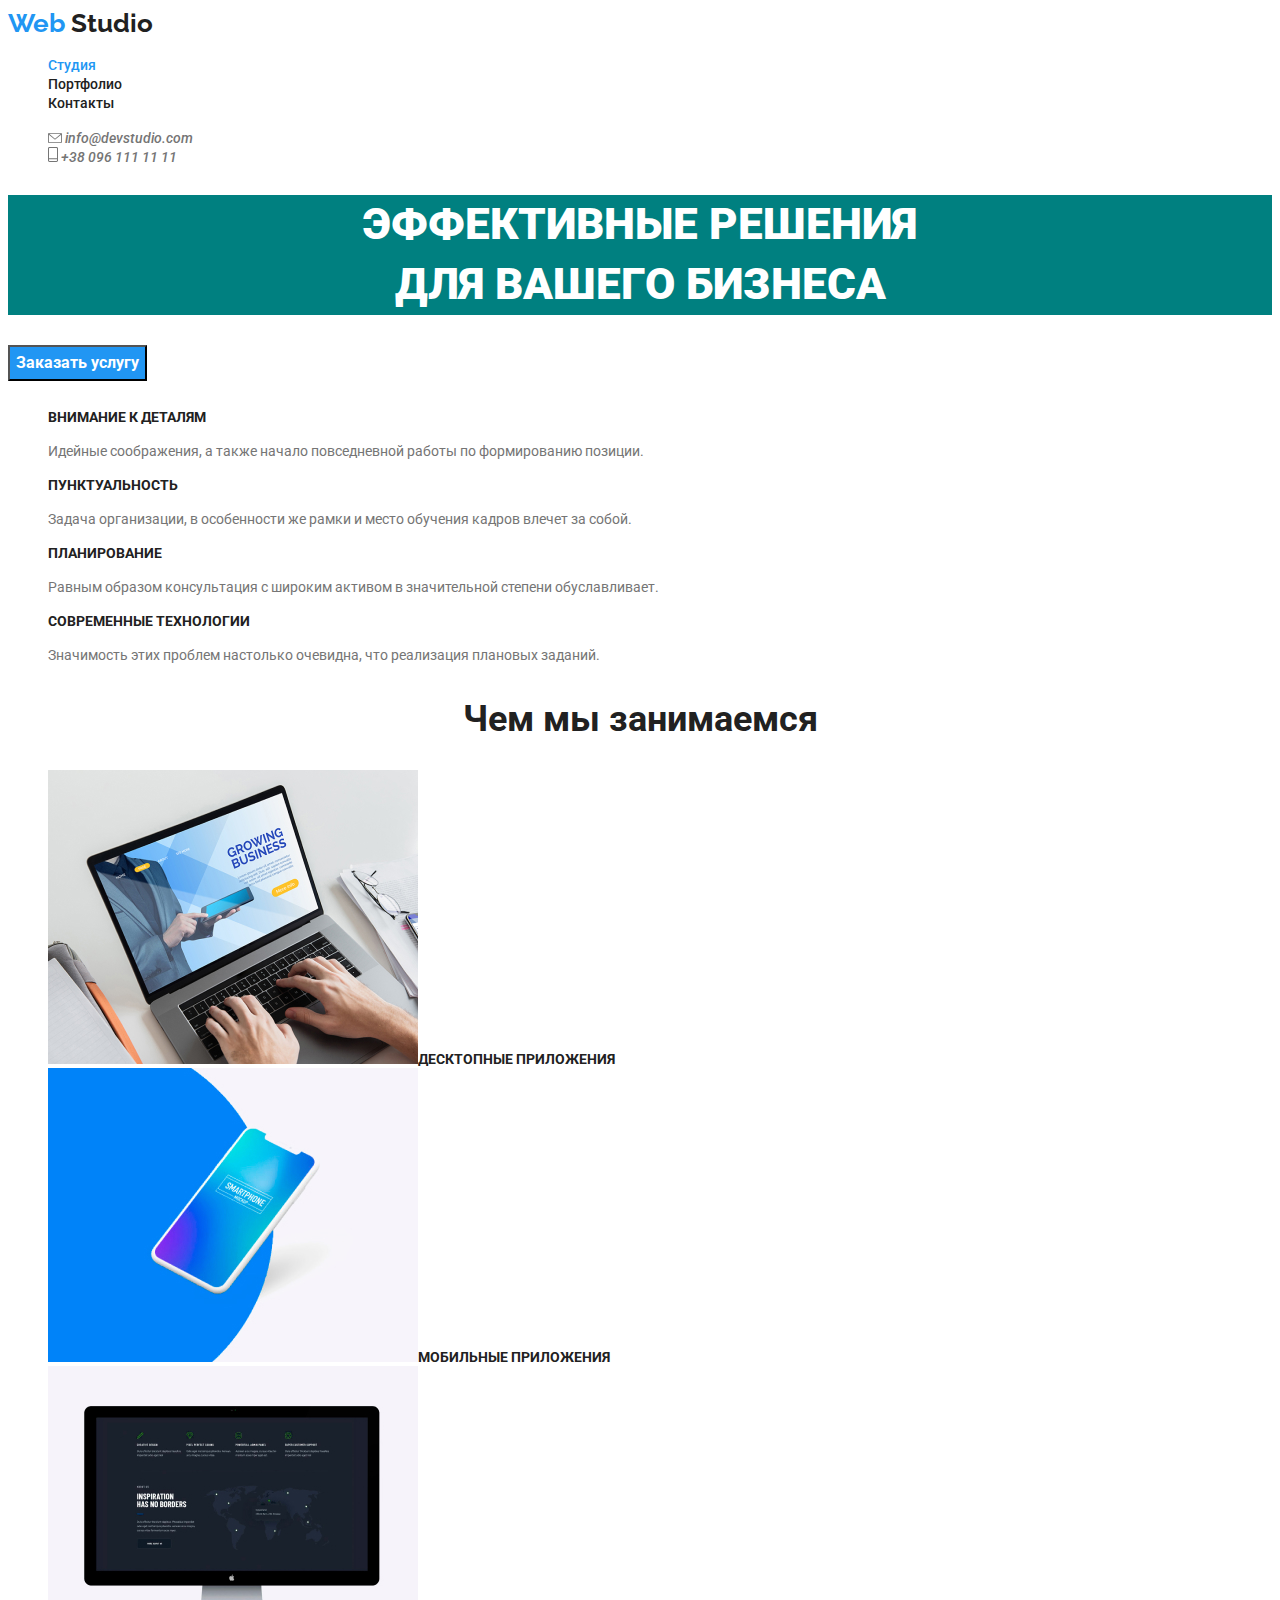
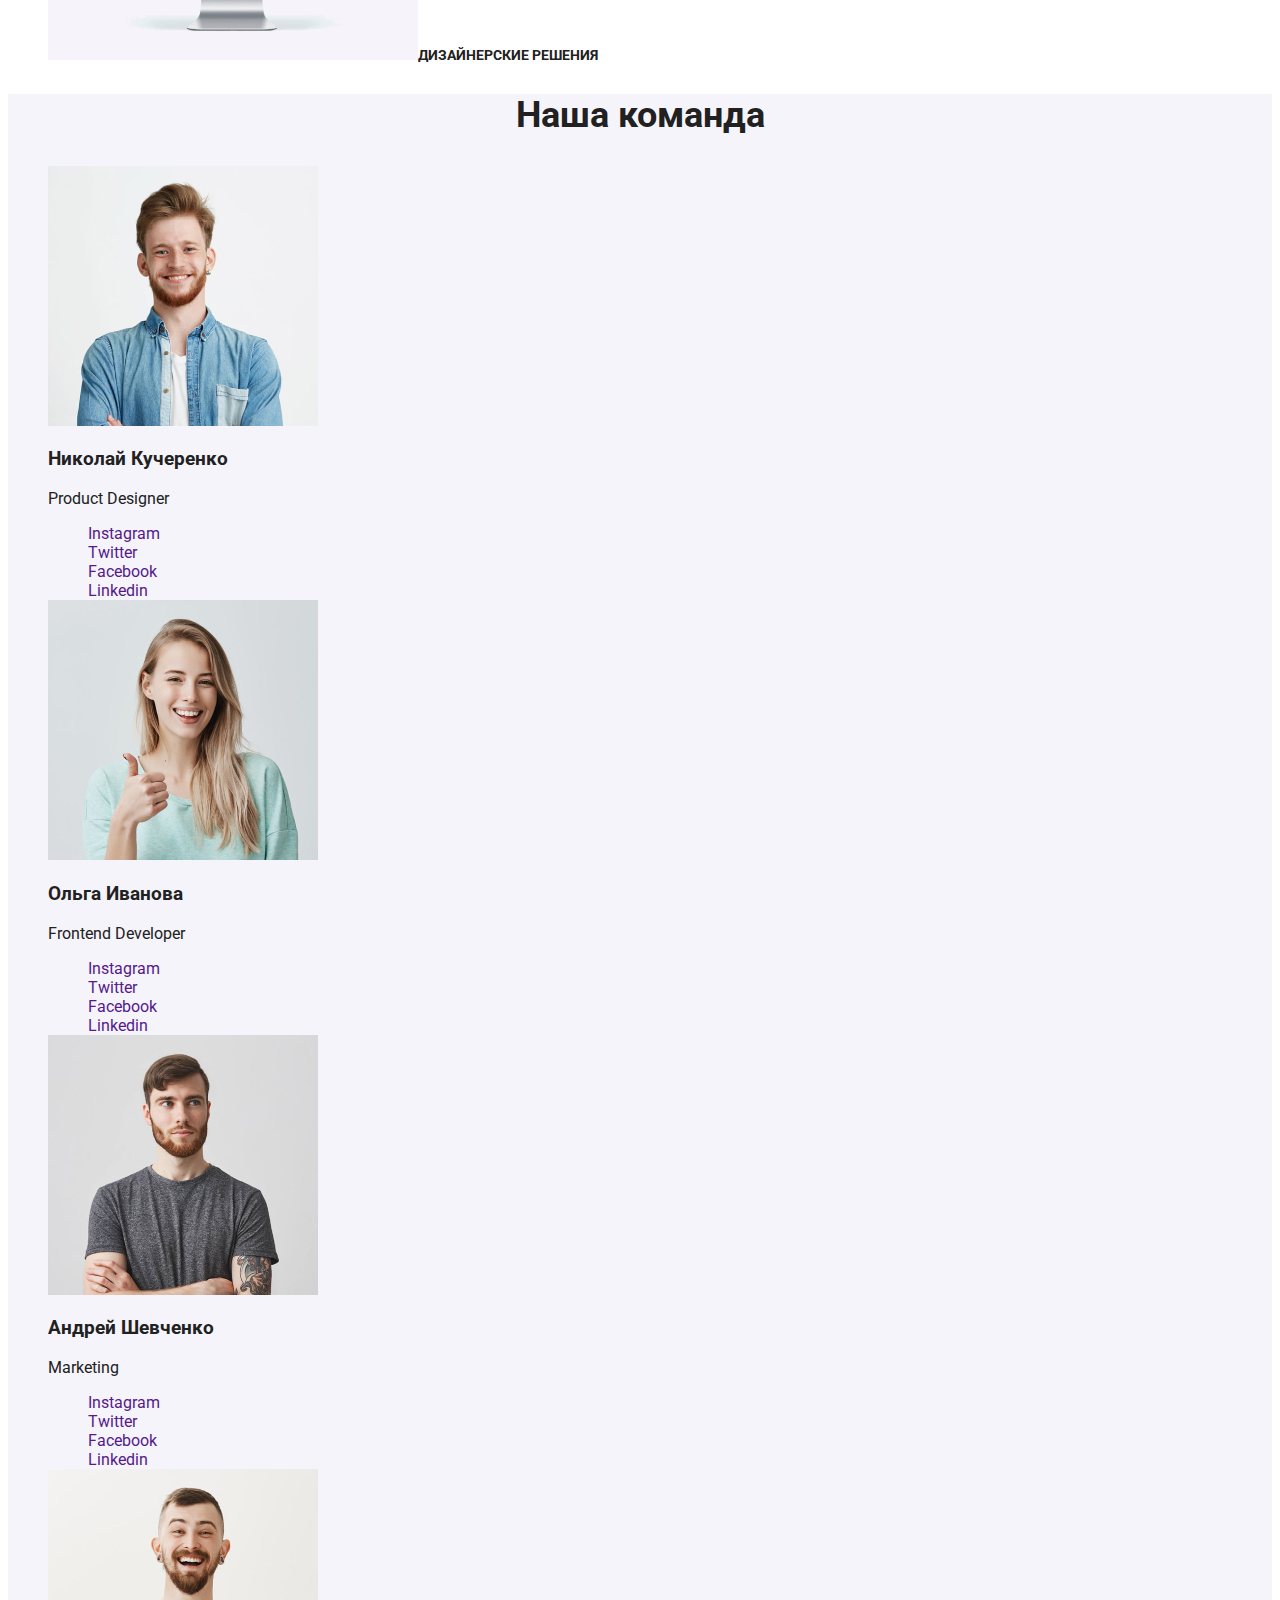
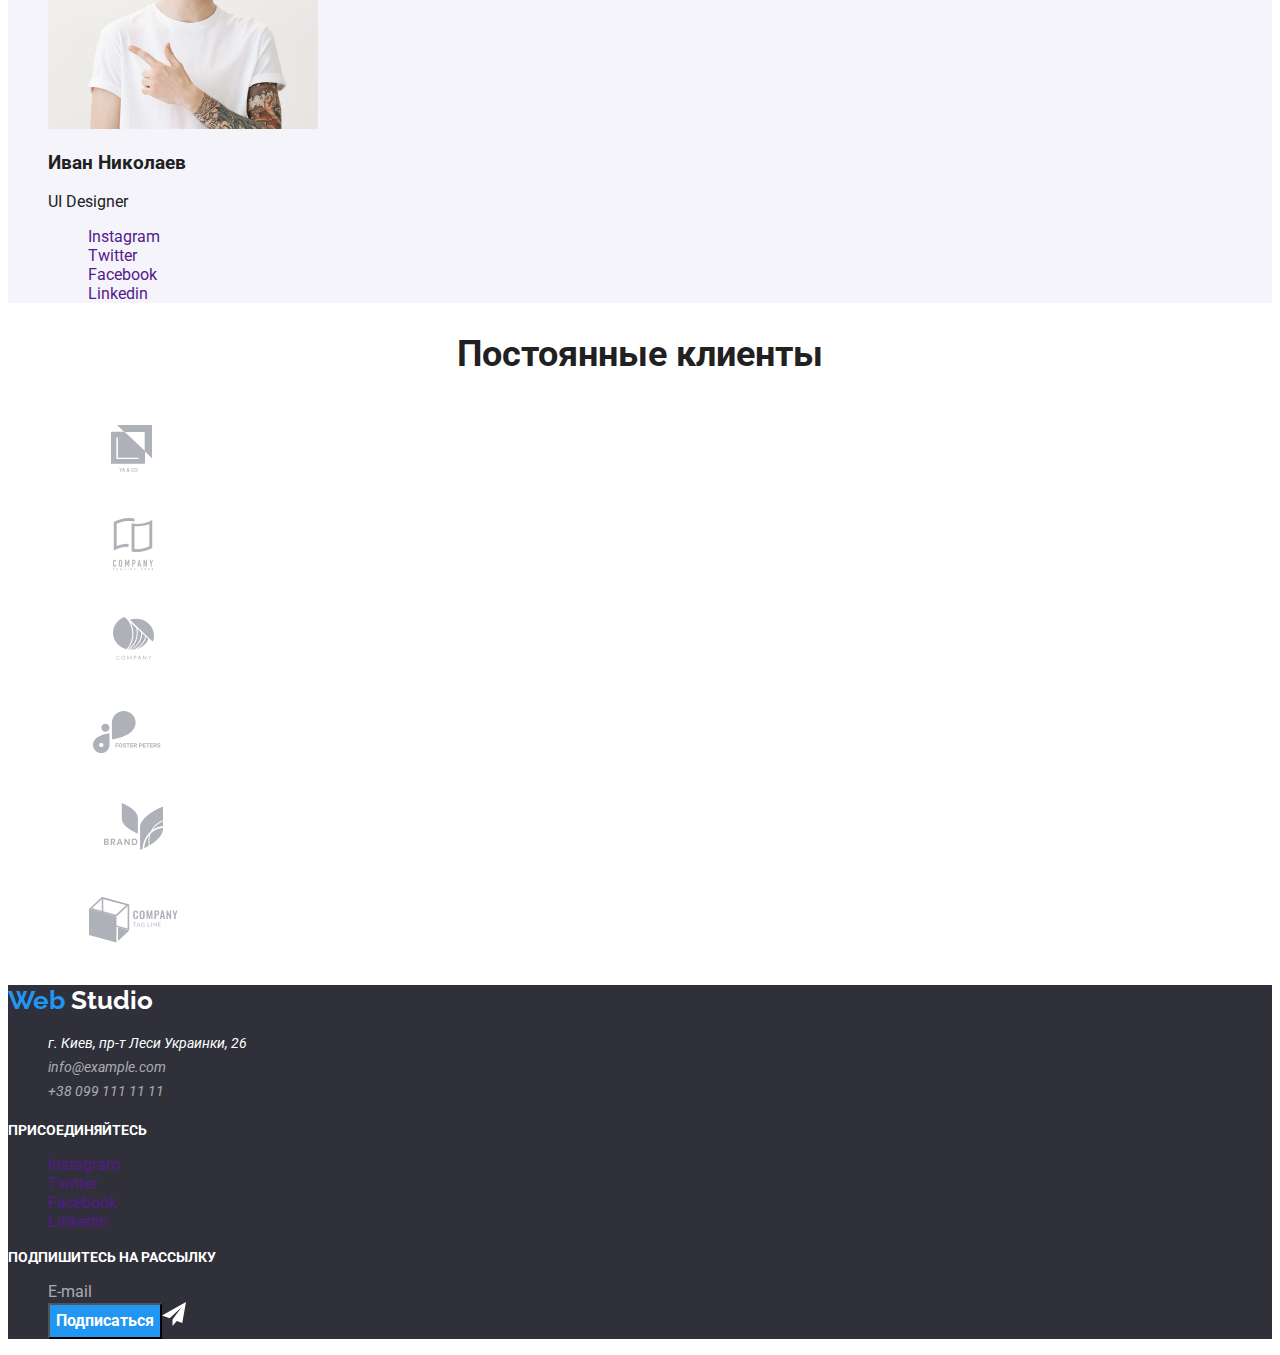
<file: index.html>
<!DOCTYPE html>
<html lang="ru">

<head>
  <meta charset="UTF-8">
  <meta http-equiv="X-UA-Compatible" content="IE=edge">
  <meta name="viewport" content="width=device-width, initial-scale=1.0">
  <title>Студия</title>
  <link rel="preconnect" href="https://fonts.googleapis.com">
  <link rel="preconnect" href="https://fonts.gstatic.com" crossorigin>
  <link href="https://fonts.googleapis.com/css2?family=Raleway:wght@700&family=Roboto:wght@400;500;700;900&display=swap"
    rel="stylesheet">
  <link rel="stylesheet" href="./css/styles.css">
</head>

<body>

  <!--HEADER-->

  <header>
    <nav>
      <a href="/" class="logo link"> <span class=logo-web>Web</span> Studio </a>
      <ul class="site-nav list">
        <li><a href="" class="link current">Студия</a></li>
        <li><a href="./portfolio.html" class="link">Портфолио</a></li>
        <li><a href="" class="link">Контакты</a></li>
      </ul>
    </nav>

    <address>
      <ul class="auth-nav list">
        <li>
          <a href="mailto:info@devstudio.com" class="link">
            <img src="./images/header/mail.svg" alt="почта">
            info@devstudio.com
          </a>
        </li>

        <li>
          <a href="tel:+380961111111" class="link">
            <img src="./images/header/phone.svg" alt="телефон">
            +38 096 111 11 11
          </a>
        </li>
      </ul>
    </address>

  </header>
  <main>

    <!--HERO-->

    <section class="hero">
      <h1 class="hero-title">Эффективные решения <br> для вашего бизнеса</h1>
      <button type="button" class="button">Заказать услугу</button>

      <!--О нас-->

      <h2 class="section-title"></h2>
      <ul class="about-list list">
        <li>
          <h3 class="title">Внимание к деталям</h3>
          <p class="text">Идейные соображения, а также начало повседневной работы по формированию позиции.</p>
        </li>
        <li>
          <h3 class="title">Пунктуальность</h3>
          <p class="text">Задача организации, в особенности же рамки и место обучения кадров влечет за собой.</p>
        </li>
        <li>
          <h3 class="title">Планирование</h3>
          <p class="text">Равным образом консультация с широким активом в значительной степени обуславливает.</p>
        </li>
        <li>
          <h3 class="title">Современные технологии</h3>
          <p class="text">Значимость этих проблем настолько очевидна, что реализация плановых заданий.</p>
        </li>
      </ul>
    </section>

    <!--Чем мы занимаемся-->

    <section class="section">
      <h2 class="section-title">Чем мы занимаемся</h2>
      <ul class="examples list">
        <li class="examples-title">
          <img src="./images/activity/about_1.jpg" alt="сайт в декстопе" width="370" height="294">Десктопные
          приложения
        </li>
        <li class="examples-title"><img src="./images/activity/about_2.jpg" alt="приложение в смартфоне" width="370"
            height="294">Мобильные
          приложения
        </li>
        <li class="examples-title"><img src="./images/activity/about_3.jpg" alt="креативный сайт" width="370"
            height="294">Дизайнерские решения
        </li>
      </ul>
    </section>

    <!--Наша команда-->

    <section class="section team">
      <h2 class="section-title">Наша команда</h2>
      <ul class="team-list list">
        <li>
          <img src="./images/team/team_1.jpg" alt="фото сотрудника" width="270" height="260">
          <h3 class="name-title">Николай Кучеренко</h3>
          <p>Product Designer</p>
          <ul class="social list">
            <li>
              <a href="" aria-label="Ссылка на Instagram" class="link">Instagram</a>
            </li>
            <li>
              <a href="" aria-label="Ссылка на Twitter" class="link">Twitter</a>
            </li>
            <li>
              <a href="" aria-label="Ссылка на Facebook" class="link">Facebook</a>
            </li>
            <li>
              <a href="" aria-label="Ссылка на Linkedin" class="link">Linkedin</a>
            </li>
          </ul>
        </li>
        <li>
          <img src="./images/team/team_2.jpg" alt="фото сотрудника" width="270" height="260">
          <h3>Ольга Иванова</h3>
          <p>Frontend Developer</p>
          <ul class="social list">
            <li>
              <a href="" aria-label="Ссылка на Instagram" class="link">Instagram</a>
            </li>
            <li>
              <a href="" aria-label="Ссылка на Twitter" class="link">Twitter</a>
            </li>
            <li>
              <a href="" aria-label="Ссылка на Facebook" class="link">Facebook</a>
            </li>
            <li>
              <a href="" aria-label="Ссылка на Linkedin" class="link">Linkedin</a>
            </li>
          </ul>
        </li>
        <li>
          <img src="./images/team/team_3.jpg" alt="фото сотрудника" width="270" height="260">
          <h3>Андрей Шевченко</h3>
          <p>Marketing</p>
          <ul class="social list">
            <li>
              <a href="" aria-label="Ссылка на Instagram" class="link">Instagram</a>
            </li>
            <li>
              <a href="" aria-label="Ссылка на Twitter" class="link">Twitter</a>
            </li>
            <li>
              <a href="" aria-label="Ссылка на Facebook" class="link">Facebook</a>
            </li>
            <li>
              <a href="" aria-label="Ссылка на Linkedin" class="link">Linkedin</a>
            </li>
          </ul>
        </li>
        <li>
          <img src="./images/team/team_4.jpg" alt="фото сотрудника" width="270" height="260">
          <h3>Иван Николаев</h3>
          <p>UI Designer</p>
          <ul class="social list">
            <li>
              <a href="" aria-label="Ссылка на Instagram" class="link">Instagram</a>
            </li>
            <li>
              <a href="" aria-label="Ссылка на Twitter" class="link">Twitter</a>
            </li>
            <li>
              <a href="" aria-label="Ссылка на Facebook" class="link">Facebook</a>
            </li>
            <li>
              <a href="" aria-label="Ссылка на Linkedin" class="link">Linkedin</a>
            </li>
          </ul>
        </li>
      </ul>

    </section>

    <!--Постоянные клиенты-->

    <section class="section-team">
      <h2 class="section-title">Постоянные клиенты</h2>
      <ul class="clients list">
        <li>
          <a href="" class="link"><img src="./images/clients/Client_1.svg" alt="логотип компании" width="170"
              height="90"></a>
        </li>
        <li>
          <a href=""><img src="./images/clients/Client_2.svg" alt="логотип компании" width="170" height="90"></a>
        </li>
        <li>
          <a href=""><img src="./images/clients/Client_3.svg" alt="логотип компании" width="170" height="90"></a>
        </li>
        <li>
          <a href=""><img src="./images/clients/Client_4.svg" alt="логотип компании" width="170" height="90"></a>
        </li>
        <li>
          <a href=""><img src="./images/clients/Client_5.svg" alt="логотип компании" width="170" height="90"></a>
        </li>
        <li>
          <a href=""><img src="./images/clients/Client_6.svg" alt="логотип компании" width="170" height="90"></a>
        </li>
      </ul>
    </section>
  </main>

  <!--FOOTER-->

  <footer class="footer">
    <a href="/" class="footer-logo link"> <span class=footer-logo-web>Web</span> Studio </a>
    <address>

      <ul class="footer-address list">
        <li class="footer-address-location">г. Киев, пр-т Леси Украинки, 26</li>
        <li>
          <a href="mailto:info@example.com" class="footer-address-mail link">info@example.com</a>
        </li>
        <li>
          <a href="tel:+380991111111" class="footer-address-phone link">+38 099 111 11 11</a>
        </li>
      </ul>
    </address>
    <b class="footer-title">присоединяйтесь</b>
    <ul class="social list">
      <li>
        <a href="" aria-label="Ссылка на Instagram" class="link">Instagram</a>
      </li>
      <li>
        <a href="" aria-label="Ссылка на Twitter" class="link">Twitter</a>
      </li>
      <li>
        <a href="" aria-label="Ссылка на Facebook" class="link">Facebook</a>
      </li>
      <li>
        <a href="" aria-label="Ссылка на Linkedin" class="link">Linkedin</a>
      </li>
    </ul>
    <b class="footer-title">подпишитесь на рассылку</b>
    <ul class="list">
      <li class="footer-button-mail">E-mail</li>
      <li><button type="button" class="button">Подписаться</button><img src="./images/social/telegram.svg"
          alt="телеграм">
      </li>
    </ul>
  </footer>

</body>

</html>
</file>
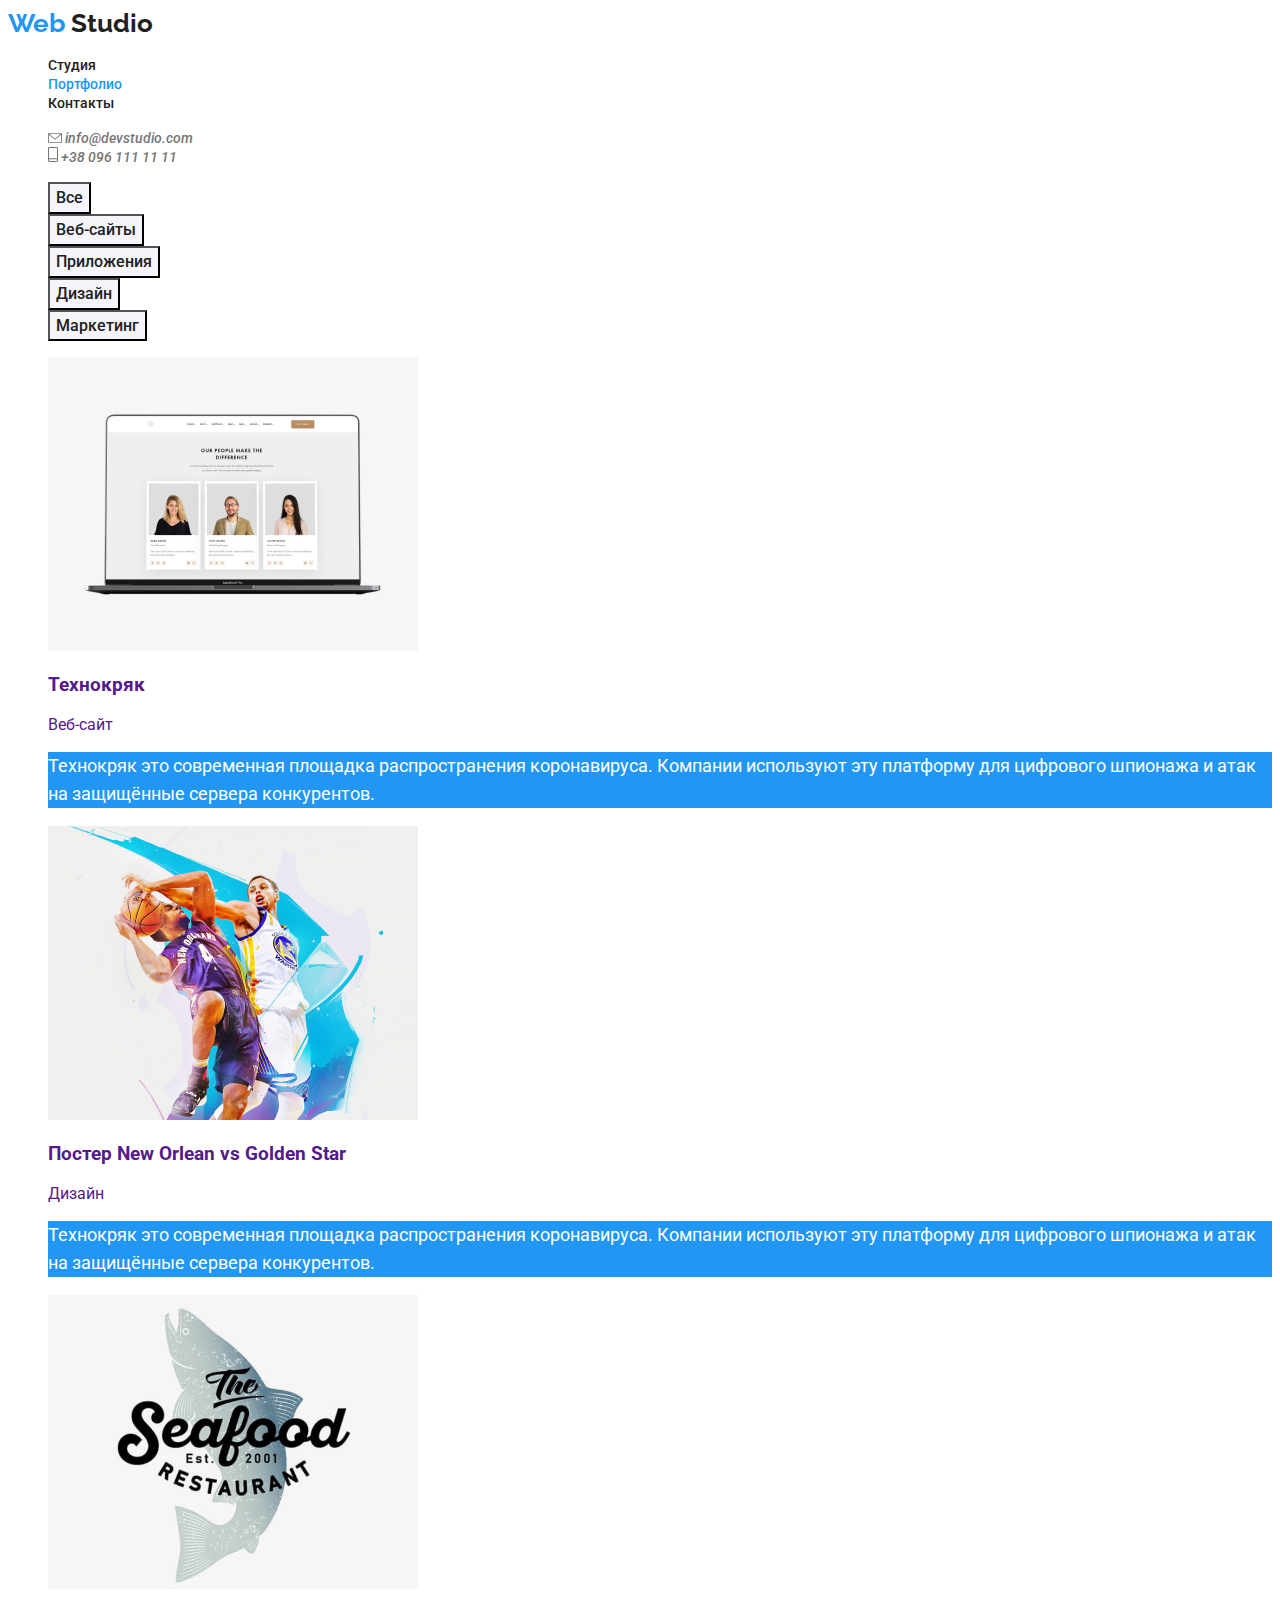
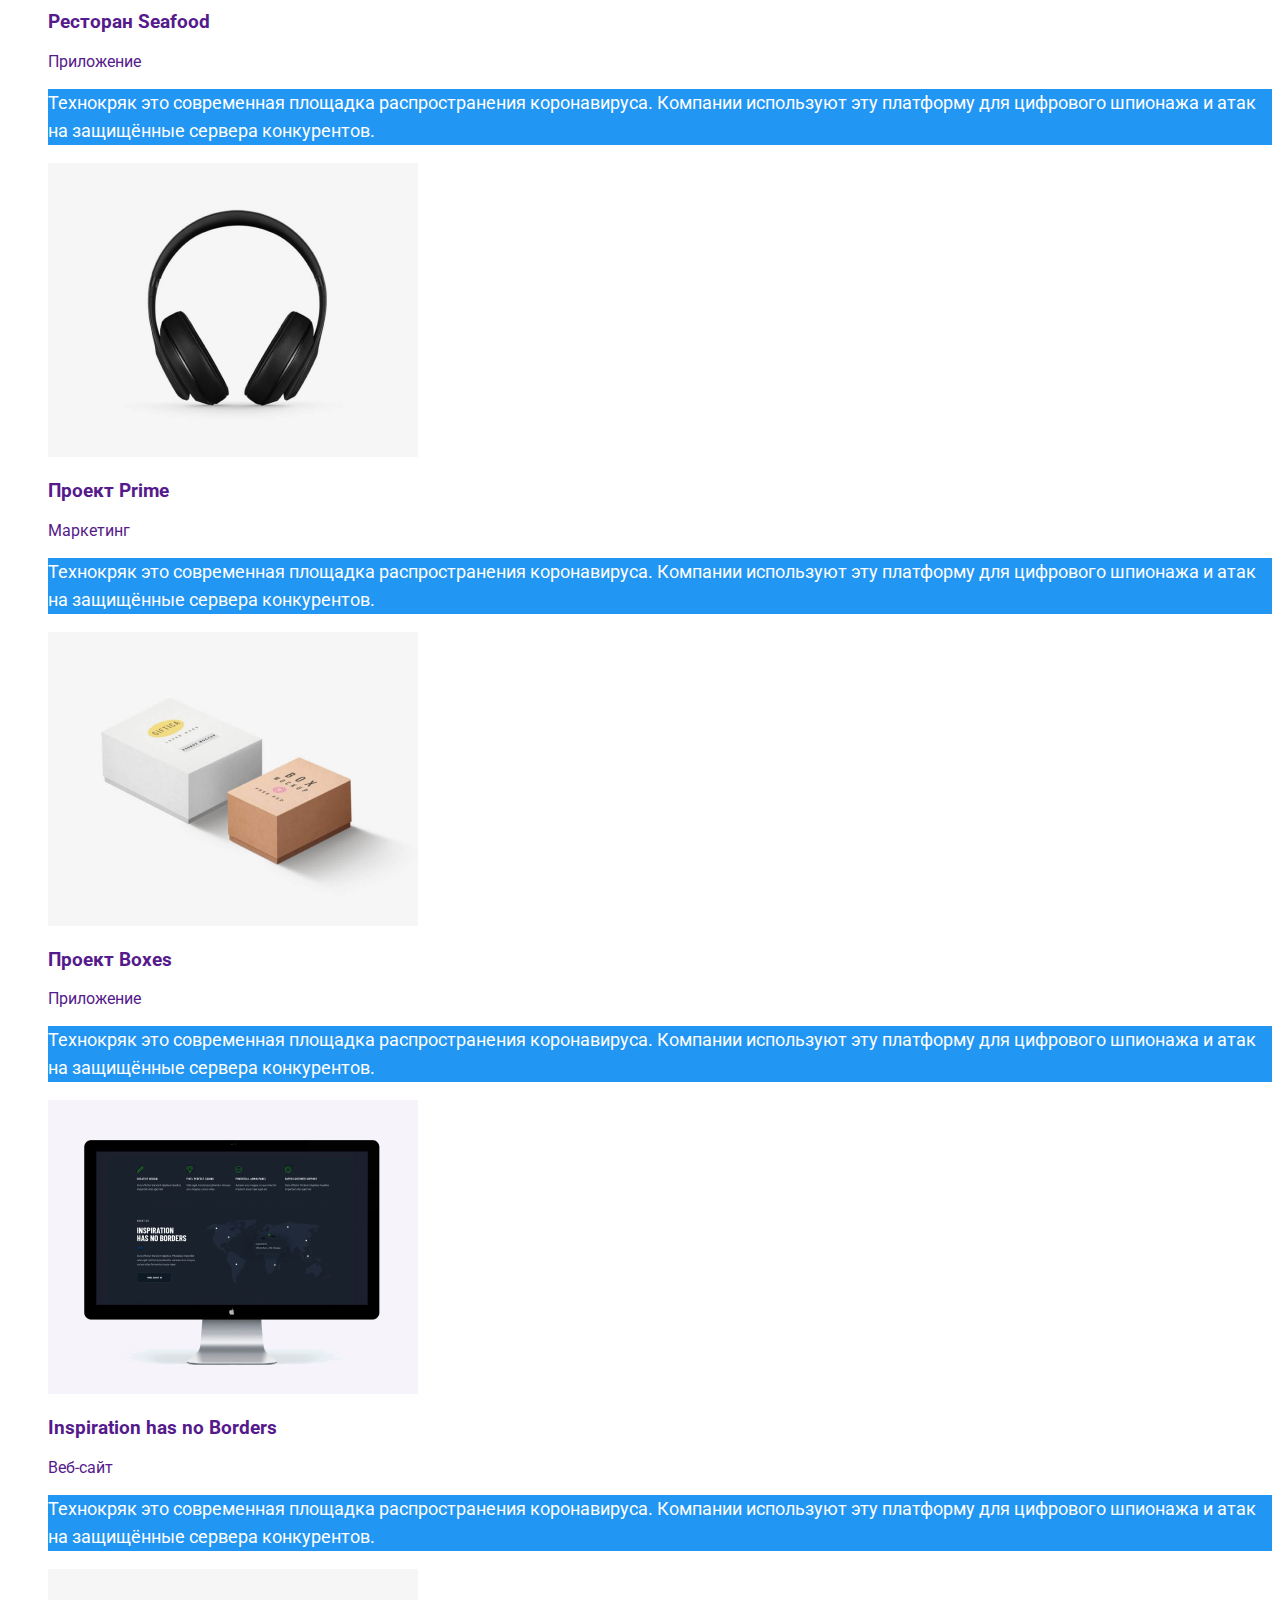
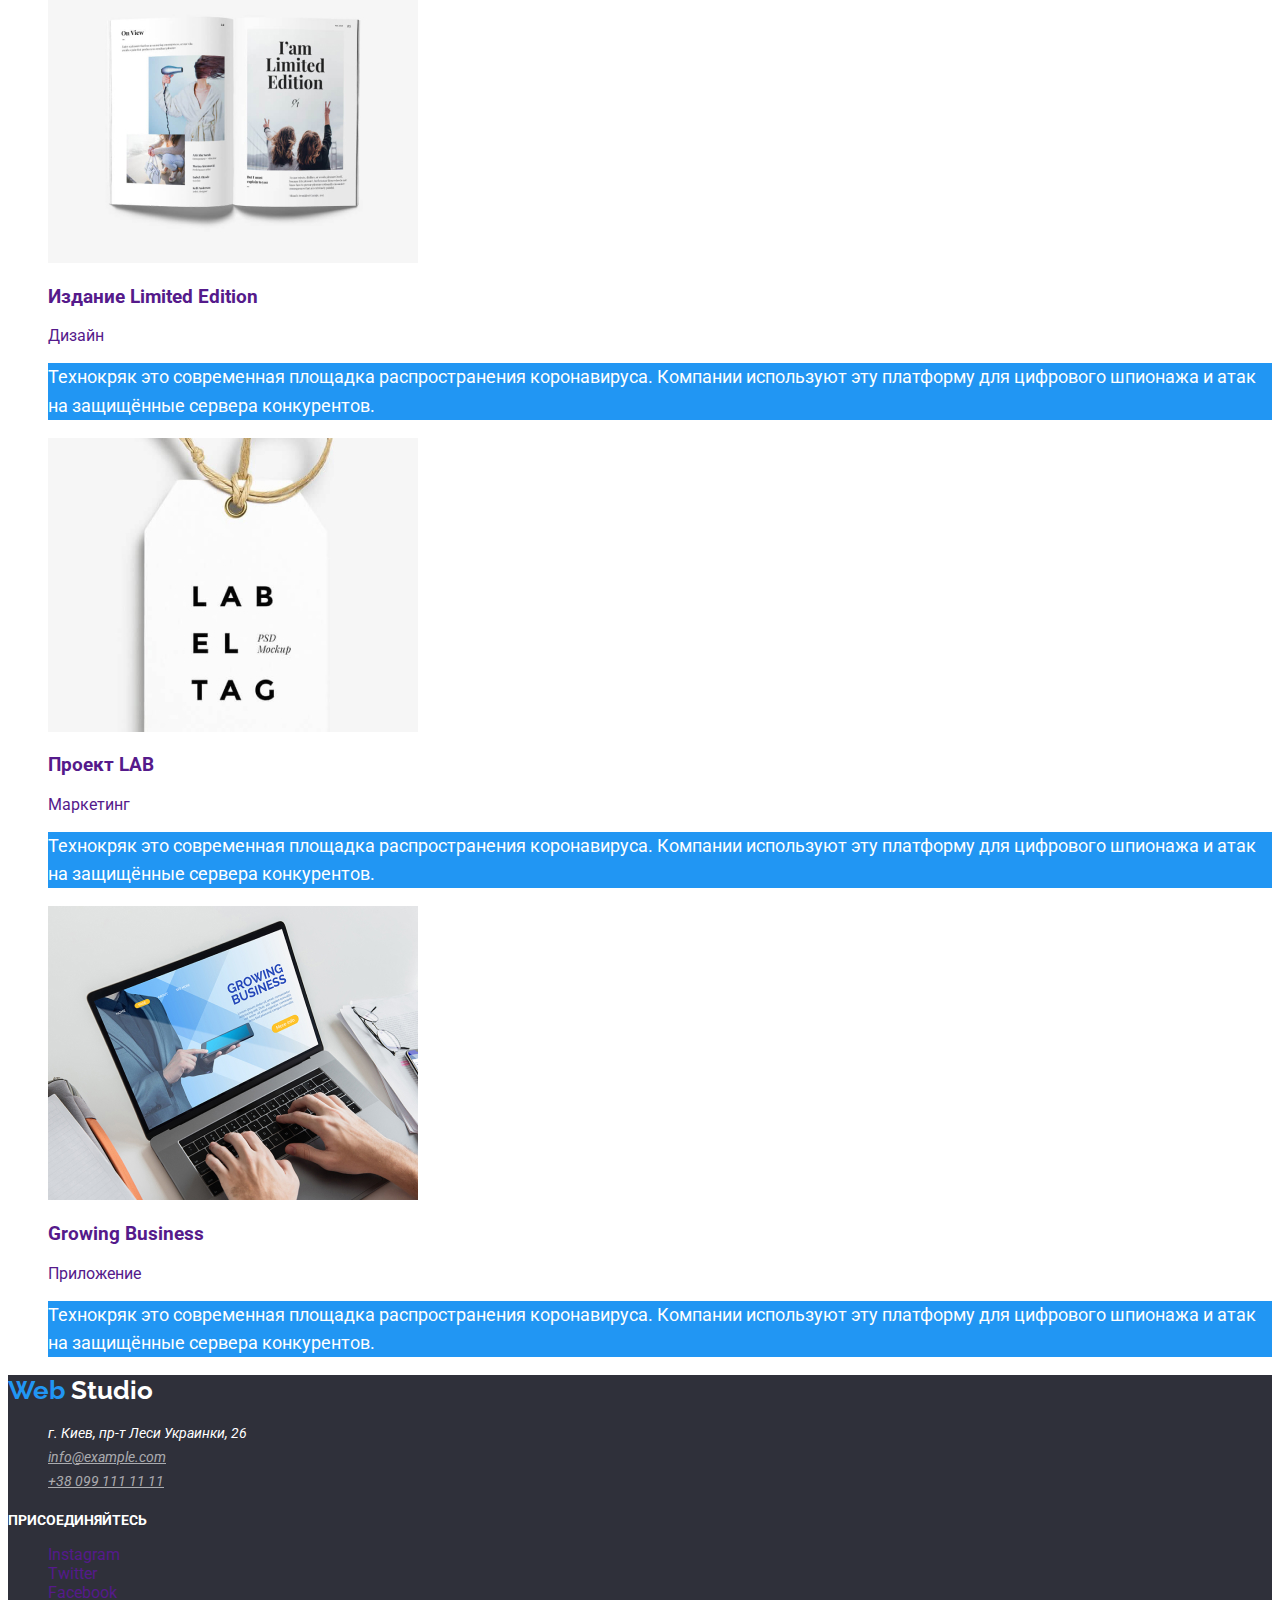
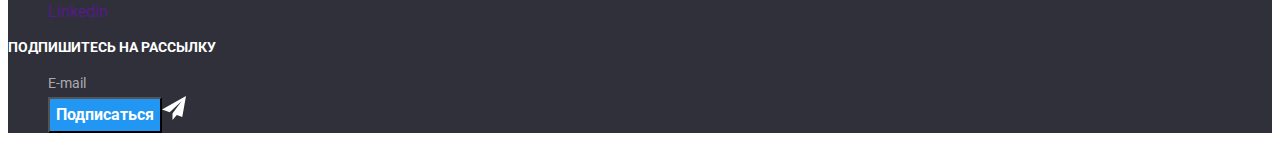
<file: portfolio.html>
<!DOCTYPE html>
<html lang="en">

<head>
    <meta charset="UTF-8">
    <meta http-equiv="X-UA-Compatible" content="IE=edge">
    <meta name="viewport" content="width=device-width, initial-scale=1.0">
    <title>Портфолио</title>
    <link rel="preconnect" href="https://fonts.googleapis.com">
    <link rel="preconnect" href="https://fonts.gstatic.com" crossorigin>
    <link
        href="https://fonts.googleapis.com/css2?family=Raleway:wght@700&family=Roboto:wght@400;500;700;900&display=swap"
        rel="stylesheet">
    <link rel="stylesheet" href="./css/styles.css">
</head>

<body>
    <!--HEADER-->

    <header>
        <nav>
            <a href="/" class="logo link"> <span class=logo-web>Web</span> Studio </a>
            <ul class="site-nav list">
                <li><a href="./index.html" class="link">Студия</a></li>
                <li><a href="" class="link current">Портфолио</a></li>
                <li><a href="" class="link">Контакты</a></li>
            </ul>
        </nav>

        <address>
            <ul class="auth-nav list">
                <li>
                    <a href="mailto:info@devstudio.com" class="link">
                        <img src="./images/header/mail.svg" alt="почта">
                        info@devstudio.com
                    </a>
                </li>

                <li>
                    <a href="tel:+380961111111" class="link">
                        <img src="./images/header/phone.svg" alt="телефон">
                        +38 096 111 11 11
                    </a>
                </li>
            </ul>
        </address>

    </header>
    <main>

        <!-- button -->
        <section>

            <ul class="list">
                <li>
                    <button type="button" class="portfolio-button">Все</button>
                </li>
                <li>
                    <button type="button" class="portfolio-button">Веб-сайты</button>
                </li>
                <li>
                    <button type="button" class="portfolio-button">Приложения</button>
                </li>
                <li>
                    <button type="button" class="portfolio-button">Дизайн</button>
                </li>
                <li>
                    <button type="button" class="portfolio-button">Маркетинг</button>
                </li>
            </ul>

            <!-- cards -->
            <ul class="list">
                <li>
                    <a href="" class="link">
                        <img src="./images/portfolio/portfolio_1.jpg" alt="Веб-сайт" width="370" height="294">
                        <h3>Технокряк</h3>
                        <p>Веб-сайт</p>
                        <p class="portfolio-info">Технокряк это современная площадка распространения коронавируса.
                            Компании используют эту
                            платформу для цифрового
                            шпионажа и атак на защищённые сервера конкурентов.</p>
                    </a>

                </li>
                <li>
                    <a href="" class="link">
                        <img src="./images/portfolio/portfolio_2.jpg" alt="Веб-сайт" width="370" height="294">
                        <h3>Постер New Orlean vs Golden Star</h3>
                        <p>Дизайн</p>
                        <p class="portfolio-info">Технокряк это современная площадка распространения коронавируса.
                            Компании используют эту
                            платформу для цифрового
                            шпионажа и атак на защищённые сервера конкурентов.</p>
                    </a>

                </li>
                <li>
                    <a href="" class="link">
                        <img src="./images/portfolio/portfolio_3.jpg" alt="Веб-сайт" width="370" height="294">
                        <h3>Ресторан Seafood</h3>
                        <p>Приложение</p>
                        <p class="portfolio-info">Технокряк это современная площадка распространения коронавируса.
                            Компании используют эту
                            платформу для цифрового
                            шпионажа и атак на защищённые сервера конкурентов.</p>
                    </a>
                </li>
                <li>
                    <a href="" class="link">
                        <img src="./images/portfolio/portfolio_4.jpg" alt="Веб-сайт" width="370" height="294">
                        <h3>Проект Prime</h3>
                        <p>Маркетинг</p>
                        <p class="portfolio-info">Технокряк это современная площадка распространения коронавируса.
                            Компании используют эту
                            платформу для цифрового
                            шпионажа и атак на защищённые сервера конкурентов.</p>
                    </a>
                </li>
                <li>
                    <a href="" class="link">
                        <img src="./images/portfolio/portfolio_5.jpg" alt="Веб-сайт" width="370" height="294">
                        <h3>Проект Boxes</h3>
                        <p>Приложение</p>
                        <p class="portfolio-info">Технокряк это современная площадка распространения коронавируса.
                            Компании используют эту
                            платформу для цифрового
                            шпионажа и атак на защищённые сервера конкурентов.</p>
                    </a>
                </li>
                <li>
                    <a href="" class="link">
                        <img src="./images/portfolio/portfolio_6.jpg" alt="Веб-сайт" width="370" height="294">
                        <h3>Inspiration has no Borders</h3>
                        <p>Веб-сайт</p>
                        <p class="portfolio-info">Технокряк это современная площадка распространения коронавируса.
                            Компании используют эту
                            платформу для цифрового
                            шпионажа и атак на защищённые сервера конкурентов.</p>
                    </a>
                </li>
                <li>
                    <a href="" class="link">
                        <img src="./images/portfolio/portfolio_7.jpg" alt="Веб-сайт" width="370" height="294">
                        <h3>Издание Limited Edition</h3>
                        <p>Дизайн</p>
                        <p class="portfolio-info">Технокряк это современная площадка распространения коронавируса.
                            Компании используют эту
                            платформу для цифрового
                            шпионажа и атак на защищённые сервера конкурентов.</p>
                    </a>
                </li>
                <li>
                    <a href="" class="link">
                        <img src="./images/portfolio/portfolio_8.jpg" alt="Веб-сайт" width="370" height="294">
                        <h3>Проект LAB</h3>
                        <p>Маркетинг</p>
                        <p class="portfolio-info">Технокряк это современная площадка распространения коронавируса.
                            Компании используют эту
                            платформу для цифрового
                            шпионажа и атак на защищённые сервера конкурентов.</p>
                    </a>
                </li>
                <li>
                    <a href="" class="link">
                        <img src="./images/portfolio/portfolio_9.jpg" alt="Веб-сайт" width="370" height="294">
                        <h3>Growing Business</h3>
                        <p>Приложение</p>
                        <p class="portfolio-info">Технокряк это современная площадка распространения коронавируса.
                            Компании используют эту
                            платформу для цифрового
                            шпионажа и атак на защищённые сервера конкурентов.</p>
                    </a>
                </li>
            </ul>
        </section>
    </main>
    <!--FOOTER-->

    <footer class="footer">
        <a href="/" class="footer-logo link"> <span class=footer-logo-web>Web</span> Studio </a>
        <address>

            <ul class="footer-address list">
                <li class="footer-address-location">г. Киев, пр-т Леси Украинки, 26</li>
                <li>
                    <a href="mailto:info@example.com" class="footer-address-mail">info@example.com</a>
                </li>
                <li>
                    <a href="tel:+380991111111" class="footer-address-phone">+38 099 111 11 11</a>
                </li>
            </ul>
        </address>
        <b class="footer-title">присоединяйтесь</b>
        <ul class="social list">
            <li>
                <a href="" aria-label="Ссылка на Instagram" class="link">Instagram</a>
            </li>
            <li>
                <a href="" aria-label="Ссылка на Twitter" class="link">Twitter</a>
            </li>
            <li>
                <a href="" aria-label="Ссылка на Facebook" class="link">Facebook</a>
            </li>
            <li>
                <a href="" aria-label="Ссылка на Linkedin" class="link">Linkedin</a>
            </li>
        </ul>
        <b class="footer-title">подпишитесь на рассылку</b>
        <ul class="list">
            <li class="footer-address-mail">E-mail</li>
            <li><button type="button" class="button">Подписаться</button><img src="./images/social/telegram.svg"
                    alt="телеграм">
            </li>
        </ul>
    </footer>
</body>

</html>
</file>
<file: css/styles.css>
/* цвет основного текста #212121 */
/* вторичный цвет текста #757575 */
/* цвет акцента #2196F3 */
/* белый #FFFFFF */
/* вторичный цвет фона #F5F4FA */
/* цвет подвала #2F303A */

:root {
--primary-text-color: #212121;
--secondary-text-color: #757575;
--accent-text-color: #2196F3;
--white-color: #FFFFFF;
--secondary-background-color: #F5F4FA;
--footer-background-color: #2F303A;

}


body {
  color: var(--primary-text-color);
  background-color: var(--white-color);
  
  font-family: Roboto, sans-serif;
  letter-spacing: 2%;
}

/* header */
.list {
  list-style: none;
}

/* Logo */

.logo {
  color: var(--primary-text-color);
  font-family: Raleway, sans-serif;

  letter-spacing: 3%;
  font-weight: 700;
  font-size: 26px;
  line-height: 1.19;
}
.logo-web {
  color: var(--accent-text-color);
  font-family: Raleway, sans-serif;
 
  letter-spacing: 3%;
  font-weight: 700;
  font-size: 26px;
  line-height: 1.19;

}

.link {
  text-decoration: none;

}   


/* site-nav */

.site-nav .link {
  color: var(--primary-text-color);
  
  font-weight: 500;
  font-size: 14px;
  line-height: 1.14;
}

.site-nav .link.current {
  color: var(--accent-text-color)
}

.site-nav .link:hover,
.site-nav .link:focus {
  color: var(--accent-text-color);
}

/* auth-nav */
.auth-nav .link {
  color: var(--secondary-text-color);
  
  font-weight: 500;
  font-size: 14px;
  line-height: 1.14;
    
}

.auth-nav .link:hover,
.auth-nav .link:focus {
  color: var(--accent-text-color);
}

/* main */

/* hero */
.hero-title {
  color: var(--white-color);
  background-color: teal;

  font-weight: 900;
  font-size: 44px;
  
  line-height: 1.36;
  text-align: center;
  letter-spacing: 6%;
  text-transform: uppercase;
}

/* button */

.button {
  color: var(--white-color);
  background-color: var(--accent-text-color);
  font-family: inherit;

  font-weight: 700;
  font-size: 16px;
  line-height: 1.88;
  letter-spacing: 6%;
}


/* section */
.section-title {
  color: var(--primary-text-color);
  font-weight: 700;
  font-size: 36px;
  line-height: 1.17;
  text-align: center;
}

/* о нас */

.about-list .title {
  color: var(--primary-text-color);
}

.about-list .text {
  color: var(--secondary-text-color);
}

/* о нас */

.title {
  font-weight: 700;
  font-size: 14px;
  line-height: 1.14;

  text-transform: uppercase;
}

.text {
  font-weight: 400;
  font-size: 14px;
  line-height: 1.71;
}

/* чем мы занимаемся */

.examples-title {
  font-weight: 700;
  font-size: 14px;
  line-height: 1.14;
  text-transform: uppercase;
}

/* наша команда */

.name-title {
  color: var(--primary-text-color);
}

.team {
  background-color: var(--secondary-background-color )
}

.social .link:hover,
.social .link:focus {
  color: var(--accent-text-color);
}

/* Постоянные клиенты */


/* footer */

.footer {
  background-color: var(--footer-background-color);
}

.footer-logo {
  color: var(--white-color);
  font-family: Raleway, sans-serif;

  letter-spacing: 3%;
  font-weight: 700;
  font-size: 26px;
  line-height: 1.19;
}

.footer-logo-web {
  color: var(--accent-text-color);
  font-family: Raleway, sans-serif;
  
  letter-spacing: 3%;
  font-weight: 700;
  font-size: 26px;
  line-height: 1.19;

}

.footer-address-location {
  color: var(--white-color);

  font-weight: 400;
  font-size: 14px;
  line-height: 1.71;
  letter-spacing: 3%;
}

.footer-address-mail,
.footer-address-phone {
  color: rgba(255, 255, 255, 0.6);

  font-weight: 400;
  font-size: 14px;
  line-height: 1.71;
  letter-spacing: 3%;
}


.footer-title {
  color: var(--white-color);

  font-weight: 700;
  font-size: 14px;
  line-height: 1.14;
  letter-spacing: 3%;
  text-transform: uppercase;
}

.footer-button-mail {
  color: rgba(255, 255, 255, 0.6);

  font-weight: 400;
  font-size: 16px;
  line-height: 1.25;
  letter-spacing: 3%;
}

/* PORTFOLIO */

.portfolio-button {
  color: var(--primary-text-color);
  background-color: var(--secondary-background-color);
  font-family: inherit;

  font-weight: 500;
  font-size: 16px;
  line-height: 1.62;
  text-align: center;
  letter-spacing: 3%;
}

.portfolio-button:hover,
.portfolio-button:focus {
  background-color: var(--accent-text-color);
}

.portfolio-info {
  background-color: var(--accent-text-color);
  color: var(--white-color);

  font-weight: 400;
  font-size: 18px;
  line-height: 1.56;
  letter-spacing: 3%;
}
</file>
